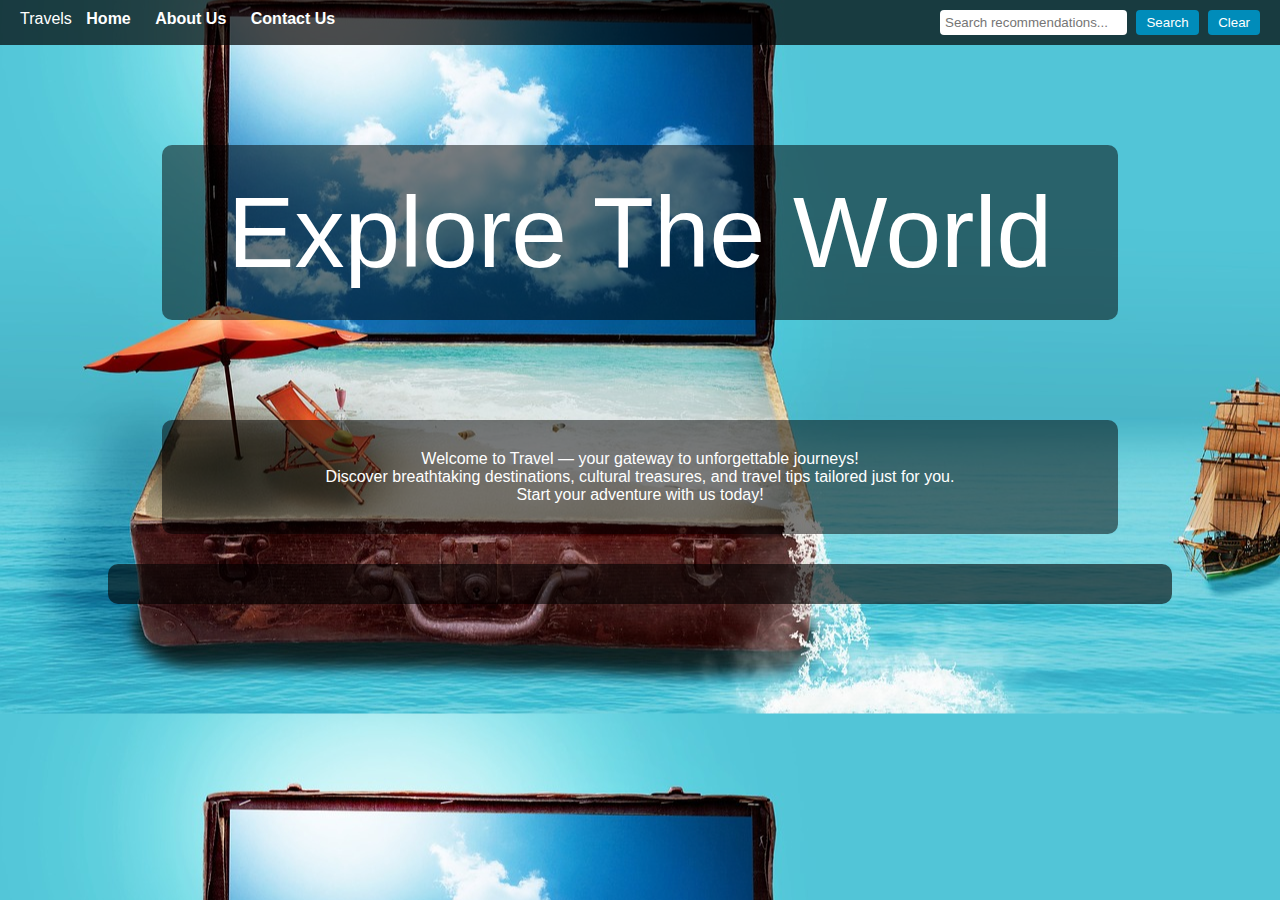
<file: index.html>
<!DOCTYPE html>
<html>
    <head>
        <title>Travel Recommendations</title>
        <link rel="stylesheet" type="text/css" href="travel_recommendation.css">
    </head>
    <body>
        <div class = "navbar">
            <div> 
                Travels
                <a href = "index.html">Home</a>
                <a href = "about_us.html">About Us</a>
                <a href = "contact_us.html">Contact Us</a>
            </div>
            <div class = "search-container">
                <input type="text" id="searchInput" placeholder="Search recommendations...">
                <button onclick="handleSearch()">Search</button>
                <button onclick="resetSearch()">Clear</button>
              </div>
        </div>
        <div class = "heading">
            Explore The World
            <br>
        </div>
        <div class = "intro">
            Welcome to Travel — your gateway to unforgettable journeys!<br>
            Discover breathtaking destinations, cultural treasures, and travel tips tailored just for you.<br>
            Start your adventure with us today!
        </div>
        <div id="searchResults" class="results-section"></div>
        <script src="travel_recommendation.js"></script>
    </body>
</html>
</file>
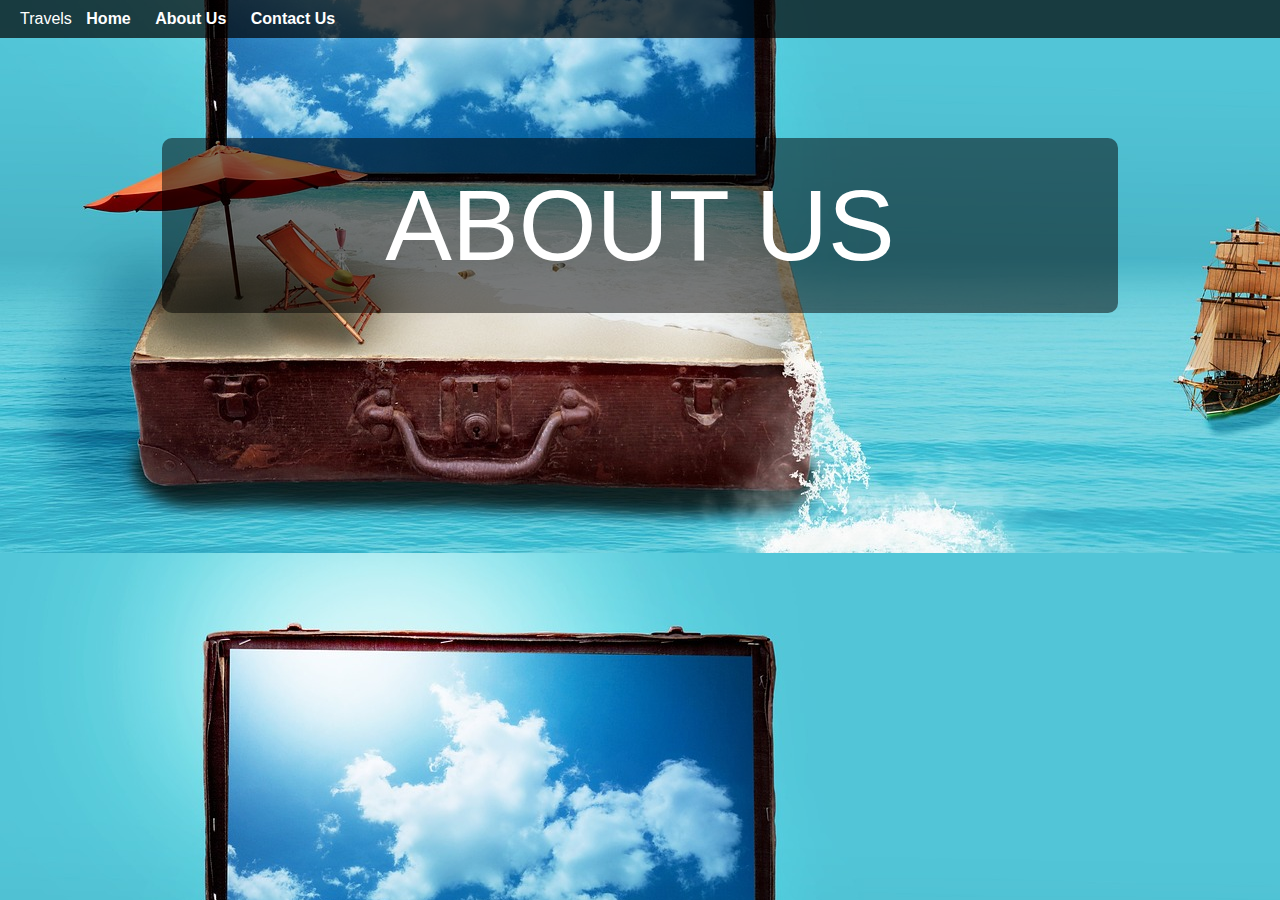
<file: about_us.html>
<!DOCTYPE html>
<html>
    <head>
        <title>Travel Recommendations</title>
        <link rel="stylesheet" type="text/css" href="travel_recommendation.css">
    </head>
    <body>
        <div class = "navbar">
            <div> 
                Travels
                <a href = "travel_recommendation.html">Home</a>
                <a href = "about_us.html">About Us</a>
                <a href = "contact_us.html">Contact Us</a>
            </div>
        </div>
        <div class = "heading">
            ABOUT US
        </div>
    </body>
</html>
</file>
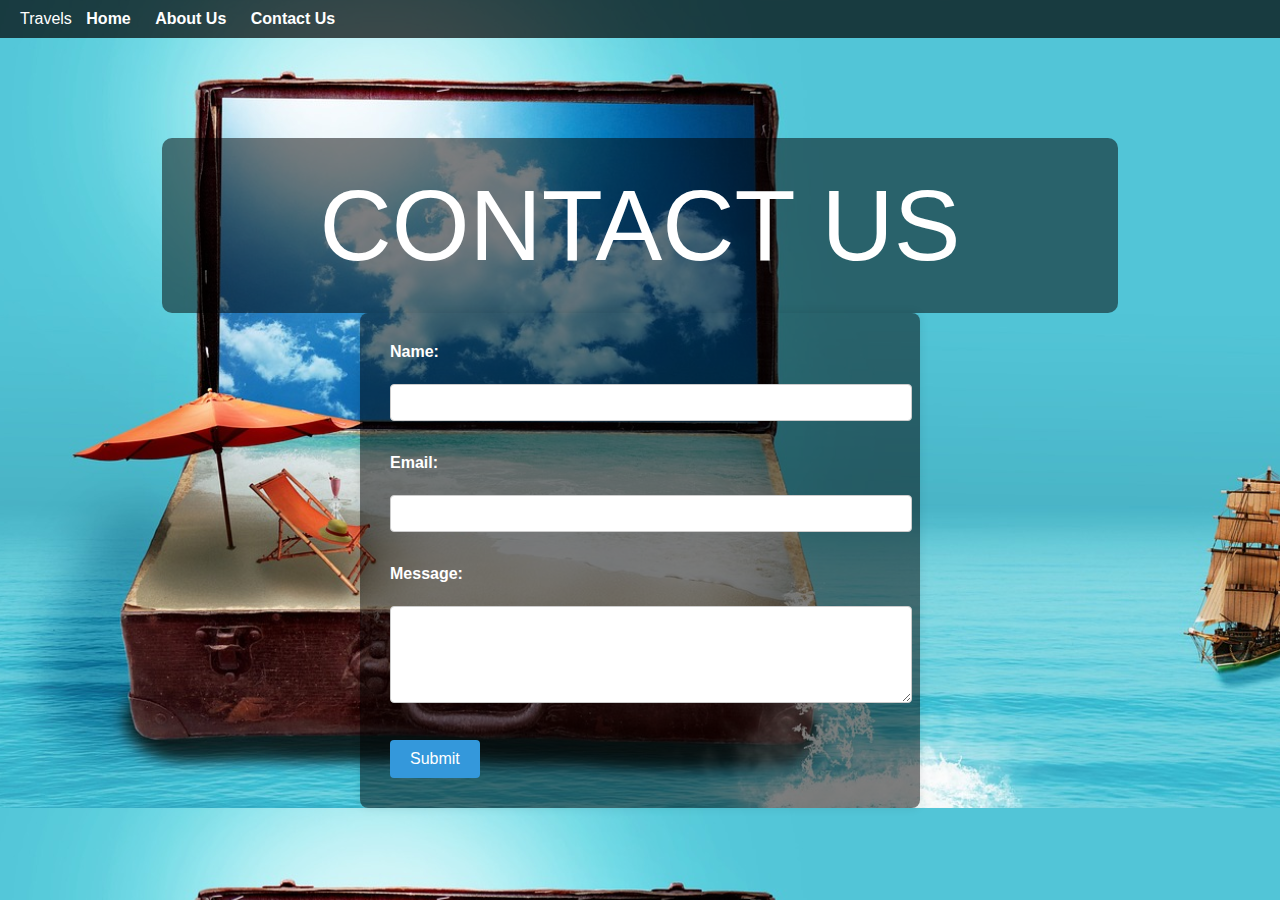
<file: contact_us.html>
<!DOCTYPE html>
<html>
    <head>
        <title>Travel Recommendations</title>
        <link rel="stylesheet" type="text/css" href="travel_recommendation.css">
    </head>
    <body>
        <div class = "navbar">
            <div> 
                Travels
                <a href = "index.html">Home</a>
                <a href = "about_us.html">About Us</a>
                <a href = "contact_us.html">Contact Us</a>
            </div>
        </div>
        <div class = "heading">
            CONTACT US
        </div>
        <div id="contact-form">
            <form action="#" method="post">
                <label for="name">Name:</label><br>
                <input type="text" id="name" name="name" required><br><br>
          
                <label for="email">Email:</label><br>
                <input type="email" id="email" name="email" required><br><br>
          
                <label for="message">Message:</label><br>
                <textarea id="message" name="message" rows="5" required></textarea><br><br>
          
                <button type="submit">Submit</button>
                <script>
                    function handleSubmit(event) {
                        event.preventDefault(); // Prevents actual form submission
                        alert("Form submitted!");
                    }
                </script>
            </form>
        </div>
    </body>
</html>
</file>
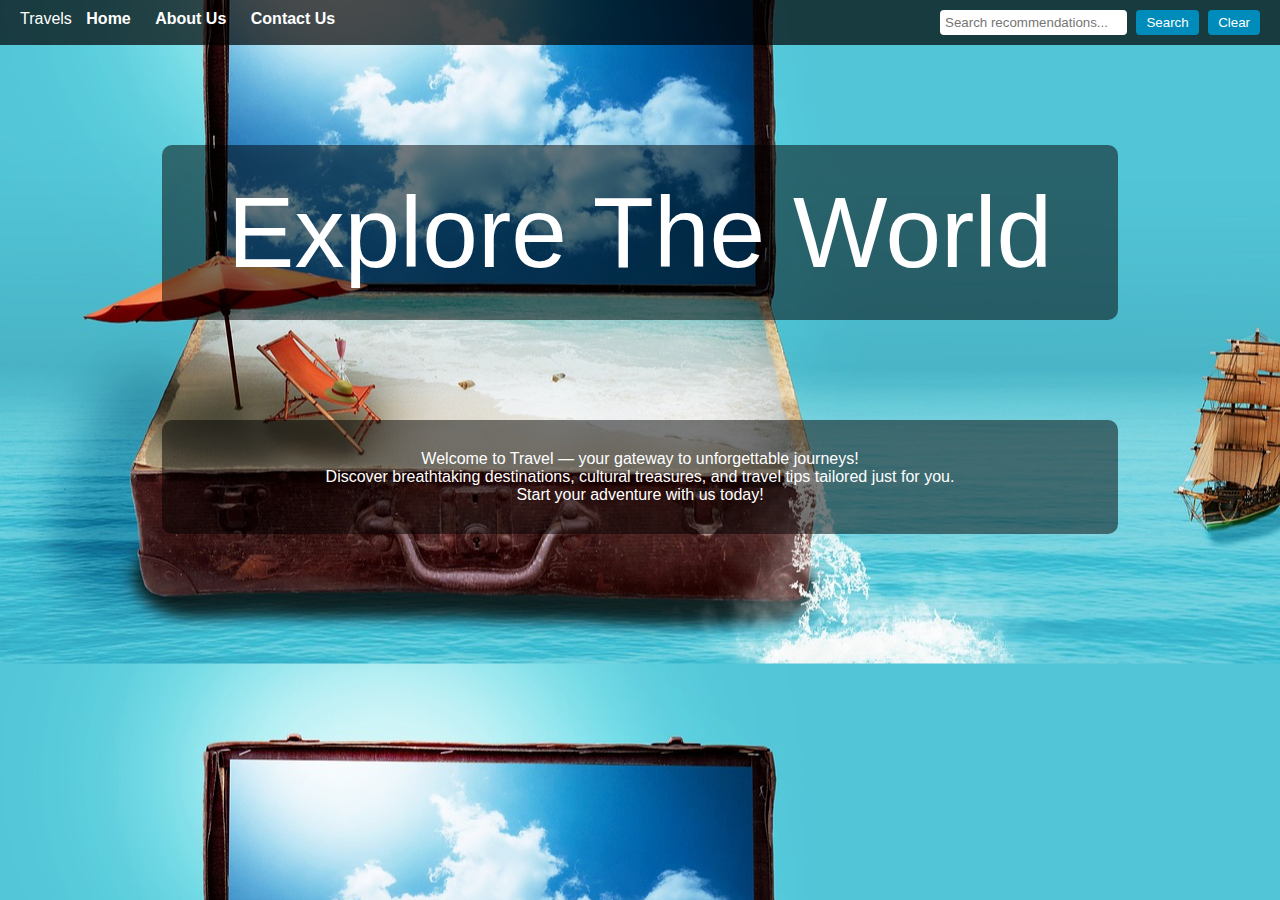
<file: travel_recommendation.html>
<!DOCTYPE html>
<html>
    <head>
        <title>Travel Recommendations</title>
        <link rel="stylesheet" type="text/css" href="travel_recommendation.css">
    </head>
    <body>
        <div class = "navbar">
            <div> 
                Travels
                <a href = "travel_recommendation.html">Home</a>
                <a href = "about_us.html">About Us</a>
                <a href = "contact_us.html">Contact Us</a>
            </div>
            <div class = "search-container">
                <input type="text" id="searchInput" placeholder="Search recommendations...">
                <button onclick="search()">Search</button>
                <button onclick="resetSearch()">Clear</button>
              </div>
        </div>
        <div class = "heading">
            Explore The World
            <br>
        </div>
        <div class = "intro">
            Welcome to Travel — your gateway to unforgettable journeys!<br>
            Discover breathtaking destinations, cultural treasures, and travel tips tailored just for you.<br>
            Start your adventure with us today!
        </div>
    </body>
</html>
</file>
<file: travel_recommendation.css>
body {
    margin: 0;
    font-family: Arial, sans-serif;
    background-image: url('background.jpg');
    background-size: cover;
    background-position: center;
    color: #fff;
  }
  
  .navbar {
    display: flex;
    justify-content: space-between;
    background-color: rgba(0, 0, 0, 0.7);
    padding: 10px 20px;
  }
  
  .navbar a {
    color: #fff;
    margin: 0 10px;
    text-decoration: none;
    font-weight: bold;
  }
  
  .navbar a:hover {
    text-decoration: underline;
  }
  
  .search-container input {
    padding: 5px;
    border: none;
    border-radius: 4px;
  }
  
  .search-container button {
    padding: 5px 10px;
    margin-left: 5px;
    border: none;
    border-radius: 4px;
    cursor: pointer;
    background-color: #008cba;
    color: white;
  }
  .heading{
    text-align: center;
    margin-top: 100px;
    background-color: rgba(0, 0, 0, 0.5);
    padding: 30px;
    border-radius: 10px;
    width: 70%;
    margin-left: auto;
    margin-right: auto;
    font-size: 100px;
    font-family: Arial, Helvetica, sans-serif;
  }
  .intro {
    text-align: center;
    margin-top: 100px;
    background-color: rgba(0, 0, 0, 0.5);
    padding: 30px;
    border-radius: 10px;
    width: 70%;
    margin-left: auto;
    margin-right: auto;
  }
  
  .social-icons {
    margin-top: 20px;
  }
  
  .social-icons img {
    width: 30px;
    margin: 0 10px;
    vertical-align: middle;
  }
  
  #searchResults {
    margin: 30px auto;
    width: 80%;
    padding: 20px;
    background-color: rgba(0, 0, 0, 0.6);
    border-radius: 10px;
    color: white;
  }
  
  .recommendation {
    margin-bottom: 20px;
  }
  
  .recommendation img {
    width: 100%;
    max-width: 400px;
    display: block;
    margin-top: 10px;
    border-radius: 8px;
  }

  #contact-form {
    background-color: rgba(0, 0, 0, 0.5);
    padding: 30px;
    max-width: 500px;
    margin: auto;
    border-radius: 8px;
    box-shadow: 0 0 10px rgba(0,0,0,0.1);
  }
  
  #contact-form h2 {
    text-align: center;
    color: white;
  }
  
  #contact-form label {
    font-weight: bold;
    display: block;
    margin-bottom: 5px;
  }
  
  #contact-form input,
  #contact-form textarea {
    width: 100%;
    padding: 10px;
    margin-bottom: 15px;
    border: 1px solid #ccc;
    border-radius: 4px;
  }
  
  #contact-form button {
    background-color: #3498db;
    color: white;
    border: none;
    padding: 10px 20px;
    border-radius: 4px;
    cursor: pointer;
    font-size: 1rem;
  }
  
  #contact-form button:hover {
    background-color: #2980b9;
  }
</file>
